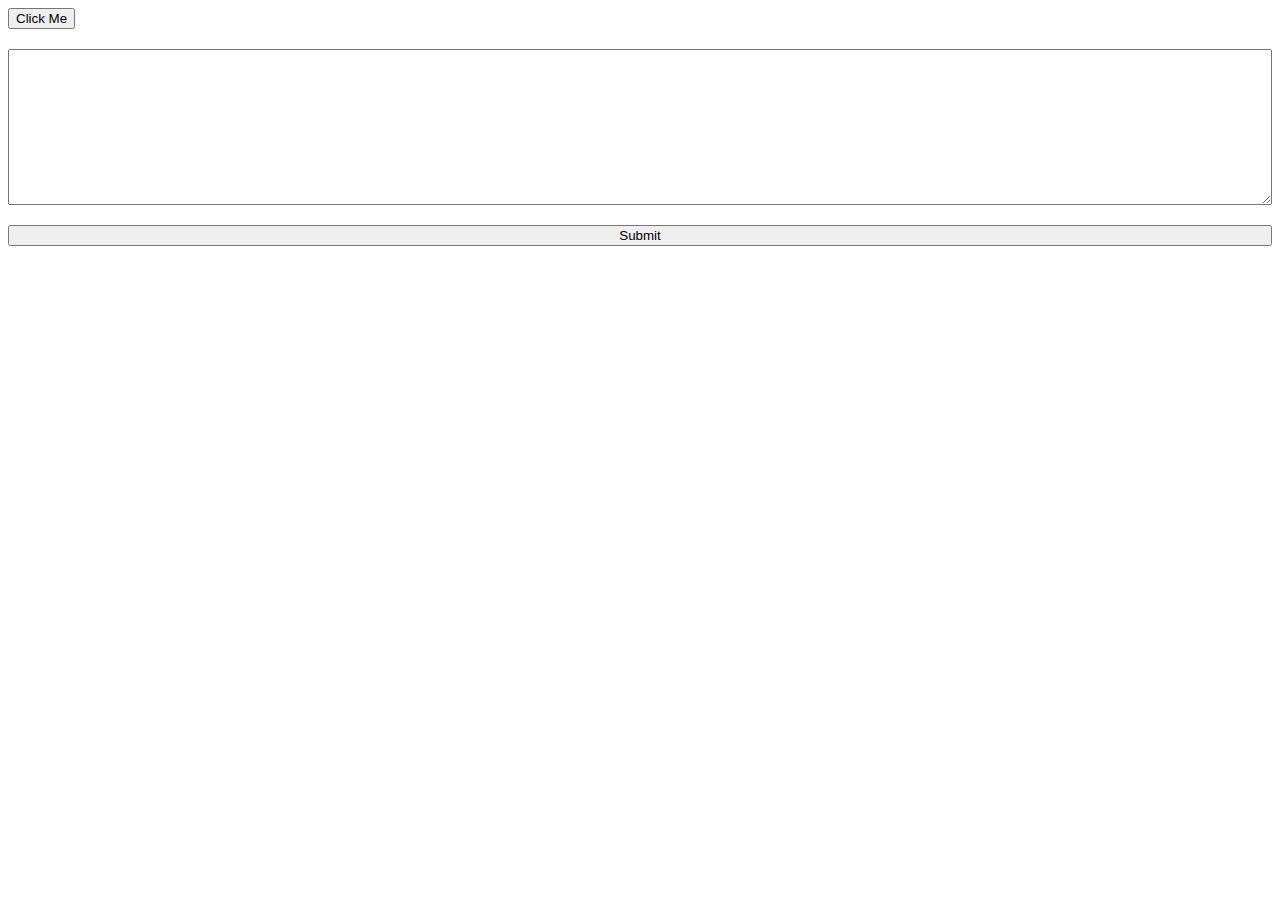
<file: sound and local Storage/index.html>
<!DOCTYPE html>
<html lang="en">
<head>
    <meta charset="UTF-8">
    <meta name="viewport" content="width=device-width, initial-scale=1.0">
    <title>Sound</title>
    <style>
        .container {
            width: 90%;
            height: 100vh;
            margin-inline: auto;
            padding: 20px;
        }
        textarea,input {
            display: block;
            width: 100%;
            box-sizing: border-box;
            margin-block: 20px;
        }
    </style>
</head>
<body>
    <button>Click Me</button>
    <div class="conatiner">
        <form action="">
            <textarea name="essay" id="essay" cols="30" rows="10"></textarea>
            <input type="submit">
        </form>
    </div>
    
    <script src="script.js"></script>
</body>
</html>
</file>
